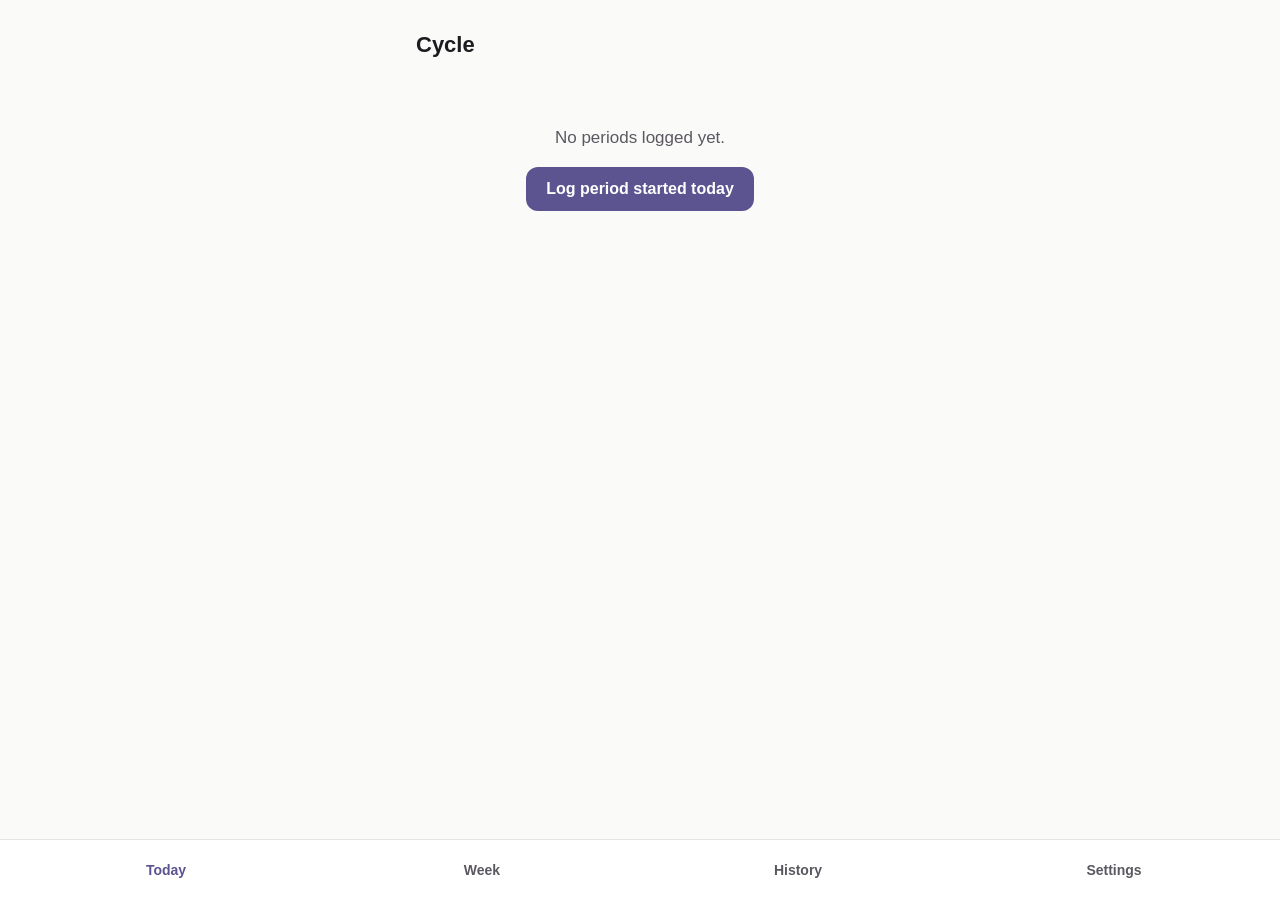
<file: index.html>
<!doctype html>
<html lang="en">
<head>
<meta charset="utf-8">
<meta name="viewport" content="width=device-width, initial-scale=1, viewport-fit=cover">
<meta name="apple-mobile-web-app-capable" content="yes">
<title>Cycle</title>
<link rel="manifest" href="manifest.json">
<link rel="apple-touch-icon" href="icon-192.png">
<link rel="stylesheet" href="styles.css">
</head>
<body>

<main>

  <!-- ============ HOME ============ -->
  <section data-screen="home" class="screen">
    <header class="page-header">
      <h1>Cycle</h1>
    </header>

    <div id="home-empty" class="empty-state">
      <p>No periods logged yet.</p>
      <button id="home-empty-log-btn" class="btn btn-primary">Log period started today</button>
    </div>

    <div id="home-content">
      <div class="day-hero">
        <div id="cycle-day" class="day-number">Day —</div>
        <blockquote id="hero-quote" class="hero-quote"></blockquote>
        <div id="phase-name" class="phase-name">—</div>
        <p id="phase-summary" class="phase-summary"></p>
        <p id="days-until" class="days-until"></p>
      </div>

      <section class="card">
        <h2 class="card-title">Today's food</h2>
        <p id="food-focus" class="card-focus"></p>
        <h3 class="card-subhead">Lean into</h3>
        <ul id="food-eat" class="card-list"></ul>
        <h3 class="card-subhead">Meals — tap for the recipe</h3>
        <ul id="food-meals" class="meal-list"></ul>
      </section>

      <section class="card">
        <h2 class="card-title">Today's training</h2>
        <p id="training-focus" class="card-focus"></p>
        <h3 class="card-subhead">Do</h3>
        <ul id="training-do" class="card-list"></ul>
        <h3 class="card-subhead">Avoid</h3>
        <p id="training-avoid" class="card-avoid"></p>
      </section>

      <button id="log-period-btn" class="btn btn-primary btn-block">Log period started today</button>
    </div>
  </section>

  <!-- ============ WEEK ============ -->
  <section data-screen="week" class="screen" hidden>
    <header class="page-header">
      <h1>The week ahead</h1>
      <p class="page-sub">Plan and prep. Tap any meal for the recipe.</p>
    </header>

    <div id="week-empty" class="empty-state" hidden>
      <p>Log a period first and your week will fill in.</p>
    </div>

    <ul id="week-list" class="week-list"></ul>
  </section>

  <!-- ============ HISTORY ============ -->
  <section data-screen="history" class="screen" hidden>
    <header class="page-header">
      <h1>History</h1>
    </header>

    <div id="history-empty" class="empty-state" hidden>
      <p>No periods logged yet.</p>
    </div>

    <ul id="history-list" class="history-list"></ul>

    <button id="add-past-date-btn" class="btn btn-secondary btn-block">Add a past date</button>
    <input type="date" id="past-date-input" class="visually-hidden">
  </section>

  <!-- ============ SETTINGS ============ -->
  <section data-screen="settings" class="screen" hidden>
    <header class="page-header">
      <h1>Settings</h1>
    </header>

    <form id="settings-form" class="settings-form">
      <h2 class="settings-heading">Your cycle</h2>
      <label class="field">
        <span class="field-label">Cycle length (days)</span>
        <input type="number" id="setting-cycle-length" min="10" max="60" required>
      </label>
      <label class="field">
        <span class="field-label">Default period length (days)</span>
        <input type="number" id="setting-period-length" min="1" max="15" required>
      </label>

      <h2 class="settings-heading">Cooking for</h2>
      <div class="servings">
        <label class="servings-field">
          <span class="servings-label">Adults</span>
          <select id="setting-adults"></select>
        </label>
        <label class="servings-field">
          <span class="servings-label">Toddlers</span>
          <select id="setting-children"></select>
        </label>
      </div>
      <label class="checkbox-row">
        <input type="checkbox" id="setting-leftovers"> Cook extra for leftovers
      </label>
      <p class="field-hint">A toddler counts as half an adult portion when scaling recipes.</p>

      <h2 class="settings-heading">Dietary requirements</h2>
      <div id="setting-dietary"></div>
      <p class="field-hint">Only recipes matching everything ticked will be suggested.</p>

      <button type="submit" class="btn btn-primary btn-block">Save settings</button>
    </form>

    <div class="settings-divider"></div>

    <button id="export-btn" class="btn btn-secondary btn-block">Export my data</button>
    <button id="import-btn" class="btn btn-secondary btn-block">Import data</button>
    <input type="file" id="import-file-input" accept="application/json" class="visually-hidden">

    <div class="settings-divider"></div>

    <button id="delete-everything-btn" class="btn btn-danger btn-block">Delete everything</button>
  </section>

</main>

<nav class="bottom-nav">
  <button data-nav="home" class="nav-btn is-active">Today</button>
  <button data-nav="week" class="nav-btn">Week</button>
  <button data-nav="history" class="nav-btn">History</button>
  <button data-nav="settings" class="nav-btn">Settings</button>
</nav>

<div id="modal" class="modal" hidden>
  <div class="modal-panel" role="dialog" aria-modal="true">
    <button id="modal-close" class="modal-close" type="button" aria-label="Close">Close</button>
    <div id="modal-body" class="modal-content"></div>
  </div>
</div>

<script src="content.js"></script>
<script src="app.js"></script>
</body>
</html>
</file>
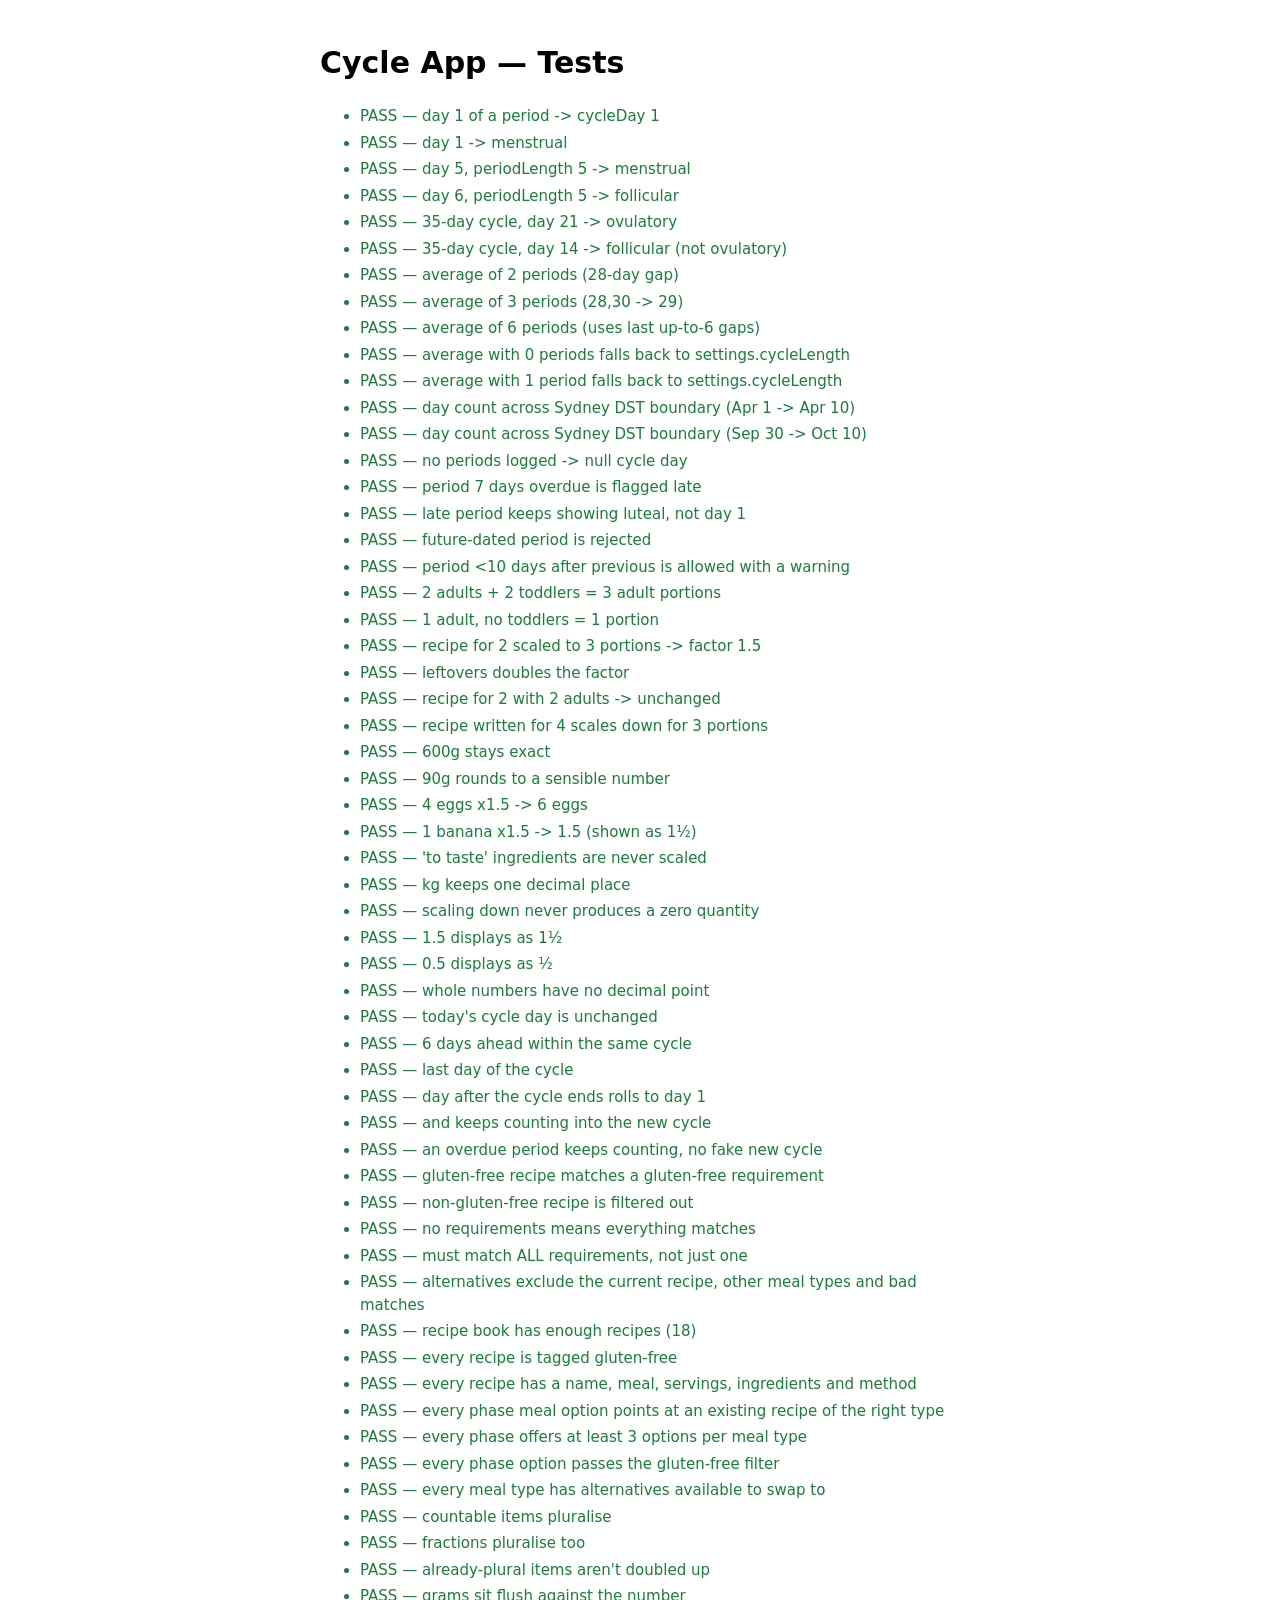
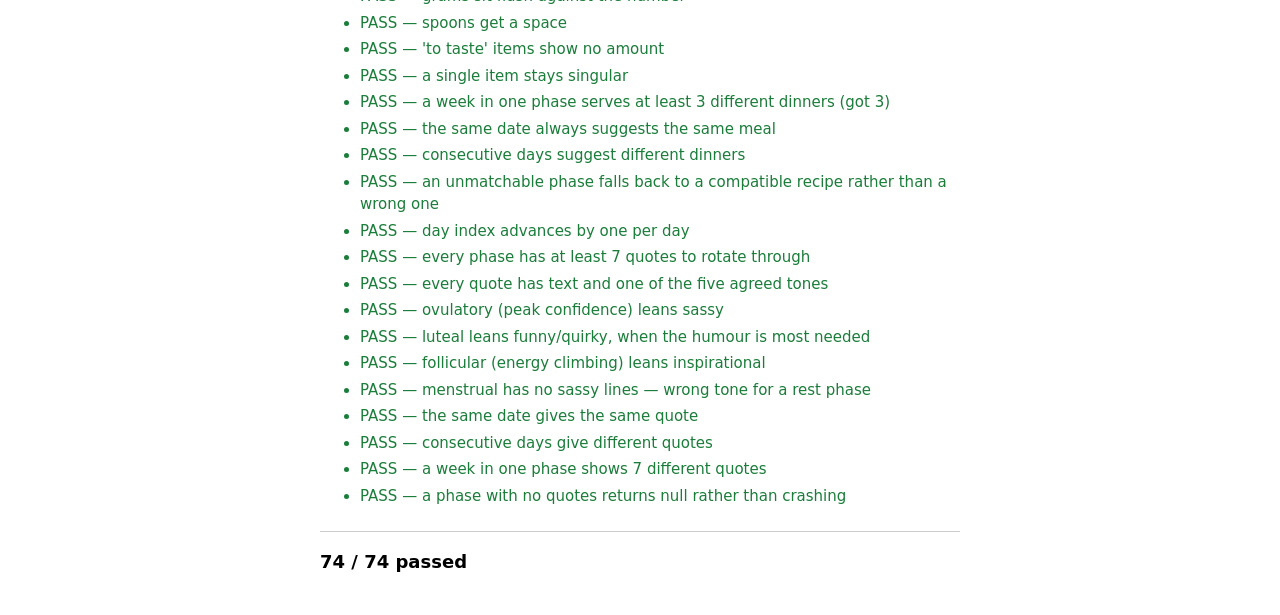
<file: test.html>
<!doctype html>
<html lang="en">
<head>
<meta charset="utf-8">
<title>Cycle App — Tests</title>
<style>
  body { font: 15px/1.5 -apple-system, system-ui, sans-serif; max-width: 640px; margin: 40px auto; padding: 0 16px; }
  .pass { color: #1a7d3a; }
  .fail { color: #c0392b; font-weight: bold; }
  li { margin-bottom: 4px; }
  #summary { font-size: 18px; margin-top: 24px; padding-top: 16px; border-top: 1px solid #ccc; }
</style>
</head>
<body>
<h1>Cycle App — Tests</h1>
<ul id="results"></ul>
<div id="summary"></div>

<script src="content.js"></script>
<script src="app.js"></script>
<script>
  const results = [];
  function assertEqual(actual, expected, label) {
    const pass = JSON.stringify(actual) === JSON.stringify(expected);
    results.push({ pass, label, actual, expected });
  }
  function assertTrue(value, label) {
    results.push({ pass: !!value, label, actual: value, expected: true });
  }

  const d = (y, m, day) => new Date(y, m - 1, day);
  const p = (start, length = 5) => ({ start, length });

  // day 1 of a period returns cycleDay 1, phase menstrual
  {
    const periods = [p("2026-09-01")];
    const today = d(2026, 9, 1);
    const cycleDay = getCurrentCycleDay(periods, today);
    assertEqual(cycleDay, 1, "day 1 of a period -> cycleDay 1");
    assertEqual(getPhase(cycleDay, { cycleLength: 28, periodLength: 5 }), "menstrual", "day 1 -> menstrual");
  }

  // day 5 with periodLength 5 is still menstrual; day 6 is follicular
  {
    const settings = { cycleLength: 28, periodLength: 5 };
    assertEqual(getPhase(5, settings), "menstrual", "day 5, periodLength 5 -> menstrual");
    assertEqual(getPhase(6, settings), "follicular", "day 6, periodLength 5 -> follicular");
  }

  // a 35-day cycle puts ovulation around day 21, not day 14
  {
    const settings = { cycleLength: 35, periodLength: 5 };
    assertEqual(getPhase(21, settings), "ovulatory", "35-day cycle, day 21 -> ovulatory");
    assertEqual(getPhase(14, settings), "follicular", "35-day cycle, day 14 -> follicular (not ovulatory)");
  }

  // averaging works with 2, 3 and 6 logged periods
  {
    const settings = { cycleLength: 28, periodLength: 5 };
    const two = [p("2026-09-01"), p("2026-08-04")]; // 28-day gap
    assertEqual(getAverageCycleLength(two, settings), 28, "average of 2 periods (28-day gap)");

    const three = [p("2026-09-01"), p("2026-08-04"), p("2026-07-05")]; // gaps 28, 30
    assertEqual(getAverageCycleLength(three, settings), 29, "average of 3 periods (28,30 -> 29)");

    const six = [
      p("2026-09-01"), p("2026-08-04"), p("2026-07-06"), p("2026-06-08"), p("2026-05-11"), p("2026-04-13"),
    ]; // gaps: 28,29,28,28,28
    assertEqual(getAverageCycleLength(six, settings), 28, "average of 6 periods (uses last up-to-6 gaps)");
  }

  // averaging falls back correctly with 0 and 1 logged periods
  {
    const settings = { cycleLength: 30, periodLength: 5 };
    assertEqual(getAverageCycleLength([], settings), 30, "average with 0 periods falls back to settings.cycleLength");
    assertEqual(getAverageCycleLength([p("2026-09-01")], settings), 30, "average with 1 period falls back to settings.cycleLength");
  }

  // a date crossing a daylight-saving boundary still returns the right day count (Australia/Sydney)
  {
    // AEDT->AEST ends 2026-04-05 (clocks back an hour, Sydney). A local-midnight
    // day count across that boundary must still be a plain calendar diff.
    const before = d(2026, 4, 1);
    const after = d(2026, 4, 10);
    assertEqual(daysBetween(before, after), 9, "day count across Sydney DST boundary (Apr 1 -> Apr 10)");

    // AEST->AEDT starts 2026-10-04 (clocks forward an hour, spring).
    const beforeSpring = d(2026, 9, 30);
    const afterSpring = d(2026, 10, 10);
    assertEqual(daysBetween(beforeSpring, afterSpring), 10, "day count across Sydney DST boundary (Sep 30 -> Oct 10)");
  }

  // edge cases
  {
    assertEqual(getCurrentCycleDay([], d(2026, 9, 1)), null, "no periods logged -> null cycle day");

    const settings = { cycleLength: 28, periodLength: 5 };
    const periods = [p("2026-08-01")]; // 28-day avg cycle, but today is day 35 -> late
    const today = d(2026, 9, 4);
    const cycleDay = getCurrentCycleDay(periods, today);
    assertTrue(isPeriodLate(periods, settings, today), "period 7 days overdue is flagged late");
    assertEqual(getPhase(cycleDay, settings), "luteal", "late period keeps showing luteal, not day 1");

    const futureCheck = validateNewPeriodDate("2099-01-01", [], d(2026, 9, 4));
    assertEqual(futureCheck.ok, false, "future-dated period is rejected");

    const tooSoon = validateNewPeriodDate("2026-09-05", [p("2026-09-01")], d(2026, 9, 10));
    assertTrue(tooSoon.ok && tooSoon.warning, "period <10 days after previous is allowed with a warning");
  }

  // ---- servings scaling ----
  {
    const recipe = { baseServings: 2, tags: ["gluten-free"] };

    assertEqual(portionsFor({ adults: 2, children: 2 }), 3, "2 adults + 2 toddlers = 3 adult portions");
    assertEqual(portionsFor({ adults: 1, children: 0 }), 1, "1 adult, no toddlers = 1 portion");

    assertEqual(scaleFactor(recipe, { adults: 2, children: 2, leftovers: false }), 1.5,
      "recipe for 2 scaled to 3 portions -> factor 1.5");
    assertEqual(scaleFactor(recipe, { adults: 2, children: 2, leftovers: true }), 3,
      "leftovers doubles the factor");
    assertEqual(scaleFactor(recipe, { adults: 2, children: 0, leftovers: false }), 1,
      "recipe for 2 with 2 adults -> unchanged");

    // A recipe already written for 4 shouldn't double up for a family of 3 portions.
    assertEqual(scaleFactor({ baseServings: 4 }, { adults: 2, children: 2, leftovers: false }), 0.75,
      "recipe written for 4 scales down for 3 portions");
  }

  // ---- quantity rounding ----
  {
    assertEqual(scaleQty(400, 1.5, "g"), 600, "600g stays exact");
    assertEqual(scaleQty(60, 1.5, "g"), 90, "90g rounds to a sensible number");
    assertEqual(scaleQty(4, 1.5, ""), 6, "4 eggs x1.5 -> 6 eggs");
    assertEqual(scaleQty(1, 1.5, ""), 1.5, "1 banana x1.5 -> 1.5 (shown as 1½)");
    assertEqual(scaleQty(null, 3, ""), null, "'to taste' ingredients are never scaled");
    assertEqual(scaleQty(1.4, 1.5, "kg"), 2.1, "kg keeps one decimal place");
    assertTrue(scaleQty(2, 0.1, "") >= 0.5, "scaling down never produces a zero quantity");

    assertEqual(formatQty(1.5), "1½", "1.5 displays as 1½");
    assertEqual(formatQty(0.5), "½", "0.5 displays as ½");
    assertEqual(formatQty(3), "3", "whole numbers have no decimal point");
  }

  // ---- week projection ----
  {
    assertEqual(projectedCycleDay(24, 0, 34), 24, "today's cycle day is unchanged");
    assertEqual(projectedCycleDay(24, 6, 34), 30, "6 days ahead within the same cycle");
    assertEqual(projectedCycleDay(33, 1, 34), 34, "last day of the cycle");
    assertEqual(projectedCycleDay(33, 2, 34), 1, "day after the cycle ends rolls to day 1");
    assertEqual(projectedCycleDay(33, 3, 34), 2, "and keeps counting into the new cycle");
    assertEqual(projectedCycleDay(40, 3, 34), 43, "an overdue period keeps counting, no fake new cycle");
  }

  // ---- dietary filtering ----
  {
    const gf = { tags: ["gluten-free", "dairy-free"], meal: "dinner" };
    const notGf = { tags: ["vegetarian"], meal: "dinner" };

    assertTrue(recipeMatchesDietary(gf, ["gluten-free"]), "gluten-free recipe matches a gluten-free requirement");
    assertEqual(recipeMatchesDietary(notGf, ["gluten-free"]), false, "non-gluten-free recipe is filtered out");
    assertTrue(recipeMatchesDietary(notGf, []), "no requirements means everything matches");
    assertEqual(recipeMatchesDietary(gf, ["gluten-free", "vegetarian"]), false,
      "must match ALL requirements, not just one");

    const pool = { a: gf, b: notGf, c: { tags: ["gluten-free"], meal: "lunch" } };
    const alts = alternativesFor(pool, "dinner", ["gluten-free"], "a");
    assertEqual(alts.length, 0, "alternatives exclude the current recipe, other meal types and bad matches");
  }

  // ---- every shipped recipe is gluten-free and well-formed ----
  {
    const ids = Object.keys(RECIPES);
    assertTrue(ids.length >= 12, `recipe book has enough recipes (${ids.length})`);

    const allGf = ids.every((id) => RECIPES[id].tags.includes("gluten-free"));
    assertTrue(allGf, "every recipe is tagged gluten-free");

    const wellFormed = ids.every((id) => {
      const r = RECIPES[id];
      return r.name && r.meal && r.baseServings > 0 && r.ingredients.length && r.method.length;
    });
    assertTrue(wellFormed, "every recipe has a name, meal, servings, ingredients and method");

    // Every phase's meal options must point at recipes that actually exist.
    const phases = ["menstrual", "follicular", "ovulatory", "luteal"];
    const mealsResolve = phases.every((phase) =>
      ["breakfast", "lunch", "dinner"].every((meal) =>
        CONTENT[phase].food.meals[meal].every((id) => RECIPES[id] && RECIPES[id].meal === meal)
      )
    );
    assertTrue(mealsResolve, "every phase meal option points at an existing recipe of the right type");

    // Every phase needs more than one option per meal, or the week repeats.
    const enoughVariety = phases.every((phase) =>
      ["breakfast", "lunch", "dinner"].every((meal) => CONTENT[phase].food.meals[meal].length >= 3)
    );
    assertTrue(enoughVariety, "every phase offers at least 3 options per meal type");

    // All phase options must survive the gluten-free filter.
    const allOptionsGf = phases.every((phase) =>
      ["breakfast", "lunch", "dinner"].every((meal) =>
        CONTENT[phase].food.meals[meal].every((id) => recipeMatchesDietary(RECIPES[id], ["gluten-free"]))
      )
    );
    assertTrue(allOptionsGf, "every phase option passes the gluten-free filter");

    // Each meal type needs at least one alternative to swap to.
    const swappable = ["breakfast", "lunch", "dinner"].every(
      (meal) => alternativesFor(RECIPES, meal, ["gluten-free"], null).length >= 2
    );
    assertTrue(swappable, "every meal type has alternatives available to swap to");
  }

  // ---- shopping-list line formatting ----
  {
    assertEqual(formatIngredient({ item: "carrot", qty: 2, unit: "" }, 1.5), "3 carrots", "countable items pluralise");
    assertEqual(formatIngredient({ item: "brown onion", qty: 1, unit: "" }, 1.5), "1½ brown onions", "fractions pluralise too");
    assertEqual(formatIngredient({ item: "eggs", qty: 4, unit: "" }, 1.5), "6 eggs", "already-plural items aren't doubled up");
    assertEqual(formatIngredient({ item: "beef mince", qty: 300, unit: "g" }, 1.5), "450g beef mince", "grams sit flush against the number");
    assertEqual(formatIngredient({ item: "olive oil", qty: 1, unit: "tbsp" }, 1.5), "1½ tbsp olive oil", "spoons get a space");
    assertEqual(formatIngredient({ item: "salt and pepper", qty: null, unit: "" }, 3), "salt and pepper", "'to taste' items show no amount");
    assertEqual(formatIngredient({ item: "carrot", qty: 1, unit: "" }, 1), "1 carrot", "a single item stays singular");
  }

  // ---- meal rotation across a week ----
  {
    const dietary = ["gluten-free"];
    const lutealMeals = CONTENT.luteal.food.meals;

    // Seven consecutive days in the same phase must not all serve the same thing.
    const week = [];
    for (let i = 0; i < 7; i++) {
      const date = new Date(2026, 8, 4 + i); // 4-10 Sept 2026
      const iso = `${date.getFullYear()}-${String(date.getMonth() + 1).padStart(2, "0")}-${String(date.getDate()).padStart(2, "0")}`;
      week.push(suggestedRecipeId(RECIPES, lutealMeals, "dinner", iso, dietary));
    }
    const distinct = new Set(week);
    assertTrue(distinct.size >= 3, `a week in one phase serves at least 3 different dinners (got ${distinct.size})`);

    // Same date must always give the same answer.
    const twice = suggestedRecipeId(RECIPES, lutealMeals, "dinner", "2026-09-04", dietary);
    assertEqual(suggestedRecipeId(RECIPES, lutealMeals, "dinner", "2026-09-04", dietary), twice,
      "the same date always suggests the same meal");

    // Consecutive days differ.
    assertTrue(
      suggestedRecipeId(RECIPES, lutealMeals, "dinner", "2026-09-04", dietary) !==
        suggestedRecipeId(RECIPES, lutealMeals, "dinner", "2026-09-05", dietary),
      "consecutive days suggest different dinners"
    );

    // A dietary setting no phase option satisfies still returns something valid.
    const vegOnly = suggestedRecipeId(RECIPES, lutealMeals, "dinner", "2026-09-04", ["vegetarian"]);
    assertTrue(vegOnly === null || RECIPES[vegOnly].tags.includes("vegetarian"),
      "an unmatchable phase falls back to a compatible recipe rather than a wrong one");

    assertEqual(dayIndexFor("2026-09-05") - dayIndexFor("2026-09-04"), 1, "day index advances by one per day");
  }

  // ---- daily quote ----
  {
    const phases = ["menstrual", "follicular", "ovulatory", "luteal"];
    const allowedTones = ["inspirational", "fun", "funny", "quirky", "sassy"];

    assertTrue(phases.every((p) => QUOTES[p] && QUOTES[p].length >= 7),
      "every phase has at least 7 quotes to rotate through");

    assertTrue(
      phases.every((p) => QUOTES[p].every((q) => q.text && allowedTones.includes(q.tone))),
      "every quote has text and one of the five agreed tones"
    );

    // The tone has to actually match what the phase needs.
    assertTrue(
      QUOTES.ovulatory.filter((q) => q.tone === "sassy").length >= 3,
      "ovulatory (peak confidence) leans sassy"
    );
    assertTrue(
      QUOTES.luteal.filter((q) => q.tone === "funny" || q.tone === "quirky").length >= 3,
      "luteal leans funny/quirky, when the humour is most needed"
    );
    assertTrue(
      QUOTES.follicular.filter((q) => q.tone === "inspirational").length >= 3,
      "follicular (energy climbing) leans inspirational"
    );
    assertEqual(
      QUOTES.menstrual.filter((q) => q.tone === "sassy").length, 0,
      "menstrual has no sassy lines — wrong tone for a rest phase"
    );

    // Rotation behaves like the meal rotation.
    const a = quoteFor(QUOTES, "luteal", "2026-09-04");
    assertEqual(quoteFor(QUOTES, "luteal", "2026-09-04").text, a.text, "the same date gives the same quote");
    assertTrue(quoteFor(QUOTES, "luteal", "2026-09-05").text !== a.text, "consecutive days give different quotes");

    const week = [];
    for (let i = 0; i < 7; i++) {
      week.push(quoteFor(QUOTES, "luteal", `2026-09-0${4 + i}`).text);
    }
    assertTrue(new Set(week).size === 7, "a week in one phase shows 7 different quotes");

    assertEqual(quoteFor({}, "luteal", "2026-09-04"), null, "a phase with no quotes returns null rather than crashing");
  }

  const list = document.getElementById("results");
  let passCount = 0;
  for (const r of results) {
    const li = document.createElement("li");
    li.className = r.pass ? "pass" : "fail";
    li.textContent = `${r.pass ? "PASS" : "FAIL"} — ${r.label}` +
      (r.pass ? "" : ` (expected ${JSON.stringify(r.expected)}, got ${JSON.stringify(r.actual)})`);
    list.appendChild(li);
    if (r.pass) passCount++;
  }
  document.getElementById("summary").innerHTML =
    `<strong>${passCount} / ${results.length} passed</strong>`;
</script>
</body>
</html>
</file>
<file: styles.css>
:root {
  --phase-color: #5B5490;
  --bg: #FAFAF9;
  --surface: #FFFFFF;
  --ink: #1C1B1F;
  --ink-soft: #5B5860;
  --border: #E5E3E0;
  --danger: #B23A48;
  color-scheme: light;
}

* { box-sizing: border-box; }

html, body {
  margin: 0;
  padding: 0;
  background: var(--bg);
  color: var(--ink);
  font-family: -apple-system, BlinkMacSystemFont, "Segoe UI", Roboto, sans-serif;
  font-size: 16px;
  line-height: 1.5;
}

body {
  padding-bottom: calc(72px + env(safe-area-inset-bottom));
}

main {
  max-width: 480px;
  margin: 0 auto;
  padding: 20px 16px 32px;
}

h1, h2, h3 {
  margin: 0;
  font-weight: 700;
}

.page-header {
  padding: 8px 0 16px;
}

.page-header h1 {
  font-size: 22px;
}

/* ---- buttons ---- */

.btn {
  display: inline-flex;
  align-items: center;
  justify-content: center;
  min-height: 44px;
  padding: 12px 20px;
  border-radius: 12px;
  border: none;
  font-size: 16px;
  font-weight: 600;
  cursor: pointer;
  -webkit-tap-highlight-color: transparent;
}

.btn-block {
  width: 100%;
  margin-top: 12px;
}

.btn-primary {
  background: var(--phase-color);
  color: #fff;
}

.btn-secondary {
  background: var(--surface);
  color: var(--ink);
  border: 1px solid var(--border);
}

.btn-danger {
  background: var(--surface);
  color: var(--danger);
  border: 1px solid var(--danger);
}

.visually-hidden {
  position: absolute;
  width: 1px;
  height: 1px;
  overflow: hidden;
  clip: rect(0, 0, 0, 0);
  white-space: nowrap;
}

/* ---- empty state ---- */

.empty-state {
  text-align: center;
  padding: 48px 16px;
  color: var(--ink-soft);
}

.empty-state p {
  margin: 0 0 16px;
  font-size: 17px;
}

/* ---- home ---- */

.day-hero {
  text-align: center;
  padding: 24px 16px 20px;
  border-radius: 16px;
  background: var(--surface);
  border: 1px solid var(--border);
  border-top: 6px solid var(--phase-color);
  margin-bottom: 16px;
}

.day-number {
  font-size: 44px;
  font-weight: 800;
  line-height: 1.1;
}

.phase-name {
  font-size: 20px;
  font-weight: 700;
  color: var(--phase-color);
  margin-top: 4px;
}

.phase-summary {
  margin: 8px 0 0;
  color: var(--ink-soft);
  font-size: 15px;
}

.days-until {
  margin: 12px 0 0;
  font-size: 15px;
  font-weight: 600;
}

/* Sits between the day number and the phase name. */
.hero-quote {
  margin: 10px 0 12px;
  font-size: 15px;
  font-style: italic;
  line-height: 1.45;
  color: var(--ink-soft);
}

.hero-quote:empty {
  display: none;
}

.card {
  background: var(--surface);
  border: 1px solid var(--border);
  border-radius: 16px;
  padding: 20px;
  margin-bottom: 16px;
}

.card-title {
  font-size: 18px;
  margin-bottom: 8px;
}

.card-focus {
  margin: 0 0 12px;
  color: var(--ink-soft);
  font-size: 15px;
}

.card-subhead {
  font-size: 13px;
  text-transform: uppercase;
  letter-spacing: 0.04em;
  color: var(--ink-soft);
  margin: 16px 0 8px;
}

.card-subhead:first-of-type {
  margin-top: 0;
}

.card-list {
  margin: 0;
  padding-left: 20px;
}

.card-list li {
  margin-bottom: 6px;
  font-size: 16px;
}

.card-avoid {
  margin: 0;
  font-size: 16px;
}

/* ---- meal buttons ---- */

.meal-list,
.week-meals,
.swap-list {
  list-style: none;
  margin: 0;
  padding: 0;
}

.meal-item {
  margin-bottom: 8px;
}

.meal-btn {
  display: block;
  width: 100%;
  text-align: left;
  min-height: 44px;
  padding: 12px 14px;
  margin-bottom: 8px;
  border: 1px solid var(--border);
  border-left: 4px solid var(--phase-color);
  border-radius: 12px;
  background: var(--bg);
  cursor: pointer;
  -webkit-tap-highlight-color: transparent;
}

.meal-label {
  display: block;
  font-size: 12px;
  text-transform: uppercase;
  letter-spacing: 0.05em;
  color: var(--ink-soft);
  margin-bottom: 2px;
}

.meal-name {
  display: block;
  font-size: 16px;
  font-weight: 600;
  color: var(--ink);
  line-height: 1.3;
}

.meal-time {
  display: block;
  font-size: 13px;
  color: var(--ink-soft);
  margin-top: 2px;
}

/* ---- week ---- */

.page-sub {
  margin: 4px 0 0;
  color: var(--ink-soft);
  font-size: 15px;
}

.week-list {
  list-style: none;
  margin: 0;
  padding: 0;
}

.week-day {
  background: var(--surface);
  border: 1px solid var(--border);
  border-top: 4px solid var(--day-color, var(--phase-color));
  border-radius: 16px;
  padding: 16px;
  margin-bottom: 16px;
}

.week-day .meal-btn {
  border-left-color: var(--day-color, var(--phase-color));
}

.week-day-header {
  display: flex;
  justify-content: space-between;
  align-items: baseline;
  gap: 8px;
  margin-bottom: 12px;
  flex-wrap: wrap;
}

.week-date {
  font-size: 17px;
  font-weight: 700;
}

.week-phase {
  font-size: 14px;
  font-weight: 600;
  color: var(--day-color, var(--phase-color));
}

/* ---- modal ---- */

.modal {
  position: fixed;
  inset: 0;
  background: rgba(20, 18, 24, 0.5);
  display: flex;
  align-items: flex-end;
  justify-content: center;
  z-index: 50;
}

/* `display: flex` above would otherwise beat the `hidden` attribute. */
[hidden] {
  display: none !important;
}

.modal-panel {
  background: var(--surface);
  width: 100%;
  max-width: 480px;
  max-height: 90vh;
  border-radius: 20px 20px 0 0;
  display: flex;
  flex-direction: column;
  overflow: hidden;
}

.modal-close {
  align-self: flex-end;
  margin: 8px 12px 0;
  min-height: 44px;
  padding: 10px 16px;
  border: none;
  background: none;
  font-size: 15px;
  font-weight: 600;
  color: var(--phase-color);
  cursor: pointer;
}

.modal-content {
  overflow-y: auto;
  padding: 0 20px calc(24px + env(safe-area-inset-bottom));
}

.modal-title {
  font-size: 22px;
  margin-bottom: 4px;
}

.modal-meta {
  margin: 0 0 16px;
  color: var(--ink-soft);
  font-size: 14px;
}

.modal-subhead {
  font-size: 13px;
  text-transform: uppercase;
  letter-spacing: 0.04em;
  color: var(--ink-soft);
  margin: 20px 0 8px;
}

.ingredients,
.method {
  margin: 0;
  padding-left: 20px;
}

.ingredients li,
.method li {
  margin-bottom: 8px;
  font-size: 16px;
}

.modal-note {
  margin: 16px 0 0;
  padding: 12px 14px;
  background: var(--bg);
  border-left: 3px solid var(--phase-color);
  border-radius: 8px;
  font-size: 15px;
  color: var(--ink-soft);
}

/* ---- servings controls ---- */

.servings {
  display: flex;
  gap: 12px;
  margin-bottom: 12px;
}

.servings-field {
  flex: 1;
  display: flex;
  flex-direction: column;
}

.servings-label {
  font-size: 13px;
  color: var(--ink-soft);
  margin-bottom: 4px;
}

.servings-field select {
  min-height: 44px;
  font-size: 16px;
  padding: 8px 10px;
  border: 1px solid var(--border);
  border-radius: 10px;
  background: var(--bg);
  color: var(--ink);
}

.leftovers,
.checkbox-row {
  display: flex;
  align-items: center;
  gap: 8px;
  min-height: 44px;
  font-size: 16px;
  cursor: pointer;
}

.leftovers input,
.checkbox-row input {
  width: 22px;
  height: 22px;
  accent-color: var(--phase-color);
}

.settings-heading {
  font-size: 13px;
  text-transform: uppercase;
  letter-spacing: 0.04em;
  color: var(--ink-soft);
  margin: 20px 0 10px;
}

.settings-heading:first-child {
  margin-top: 0;
}

.field-hint {
  margin: 4px 0 0;
  font-size: 13px;
  color: var(--ink-soft);
}

/* ---- history ---- */

.history-list {
  list-style: none;
  margin: 0 0 16px;
  padding: 0;
}

.history-row {
  display: flex;
  justify-content: space-between;
  align-items: center;
  gap: 12px;
  background: var(--surface);
  border: 1px solid var(--border);
  border-radius: 12px;
  padding: 12px 14px;
  margin-bottom: 8px;
}

.history-info {
  display: flex;
  flex-direction: column;
  min-width: 0;
}

.history-date {
  font-weight: 600;
  font-size: 15px;
}

.history-gap {
  color: var(--ink-soft);
  font-size: 14px;
}

.history-actions {
  display: flex;
  gap: 8px;
  flex-shrink: 0;
}

.history-length-btn,
.history-delete-btn {
  min-height: 44px;
  min-width: 44px;
  padding: 8px 12px;
  border-radius: 10px;
  border: 1px solid var(--border);
  background: var(--bg);
  font-size: 14px;
  font-weight: 600;
  color: var(--ink);
  cursor: pointer;
  -webkit-tap-highlight-color: transparent;
}

.history-delete-btn {
  color: var(--danger);
  border-color: var(--danger);
  background: var(--surface);
}

/* ---- settings ---- */

.settings-form {
  background: var(--surface);
  border: 1px solid var(--border);
  border-radius: 16px;
  padding: 20px;
}

.field {
  display: block;
  margin-bottom: 16px;
}

.field-label {
  display: block;
  font-size: 14px;
  color: var(--ink-soft);
  margin-bottom: 6px;
}

.field input {
  width: 100%;
  min-height: 44px;
  font-size: 16px;
  padding: 10px 12px;
  border: 1px solid var(--border);
  border-radius: 10px;
  background: var(--bg);
  color: var(--ink);
}

.settings-divider {
  height: 1px;
  background: var(--border);
  margin: 24px 0;
}

/* ---- bottom nav ---- */

.bottom-nav {
  position: fixed;
  bottom: 0;
  left: 0;
  right: 0;
  display: flex;
  background: var(--surface);
  border-top: 1px solid var(--border);
  padding: 8px 8px calc(8px + env(safe-area-inset-bottom));
}

.nav-btn {
  flex: 1;
  min-height: 44px;
  background: none;
  border: none;
  font-size: 14px;
  font-weight: 600;
  color: var(--ink-soft);
  cursor: pointer;
  -webkit-tap-highlight-color: transparent;
}

.nav-btn.is-active {
  color: var(--phase-color);
}
</file>
